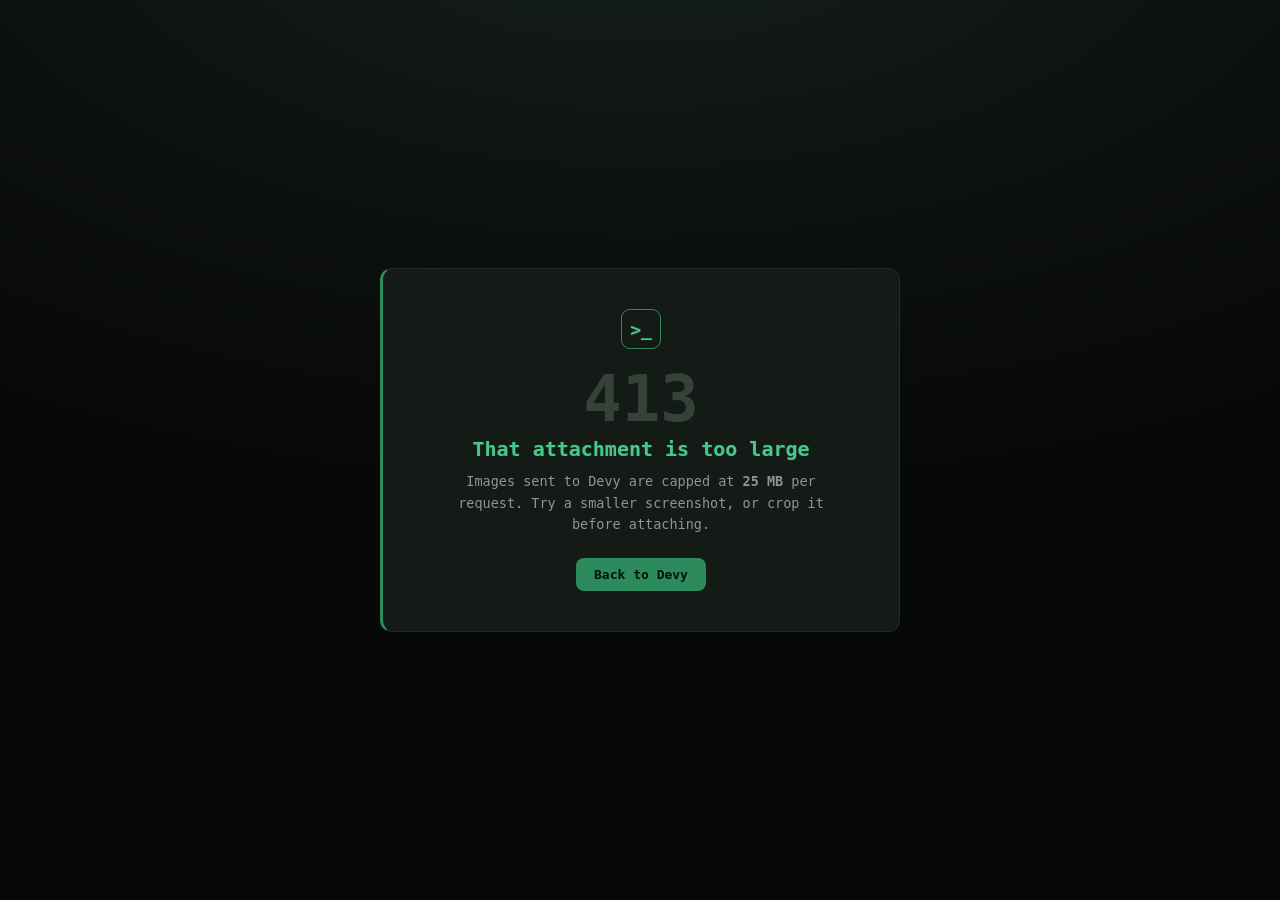
<file: web/errors/413.html>
<!doctype html>
<html lang="en">
<head>
  <meta charset="utf-8" />
  <meta name="viewport" content="width=device-width, initial-scale=1" />
  <title>Attachment too large</title>
  <style>
    :root { color-scheme: dark; }
    * { box-sizing: border-box; }
    html, body { height: 100%; margin: 0; }
    body {
      display: flex; align-items: center; justify-content: center; padding: 24px;
      font-family: "JetBrains Mono", "SF Mono", ui-monospace, Menlo, Consolas, monospace;
      color: #d6ded8;
      background: radial-gradient(1200px 600px at 50% -12%, #16201b 0%, #0c100e 60%, #070908 100%) #0c100e;
    }
    .wrap {
      width: min(520px, 100%); text-align: center;
      background: #141a16; border: 1px solid #232b26; border-left: 3px solid #2c8a5d;
      border-radius: 12px; padding: 40px 32px;
    }
    .mark {
      display: inline-flex; align-items: center; justify-content: center;
      width: 40px; height: 40px; border: 1px solid #2c8a5d; border-radius: 9px;
      color: #46c98a; font-weight: 700; font-size: 18px; margin-bottom: 18px;
      text-shadow: 0 0 2px rgba(70, 201, 138, 0.35);
    }
    .code { font-size: 64px; font-weight: 600; color: #34423a; line-height: 1; margin-bottom: 6px; }
    h1 { color: #46c98a; font-size: 20px; margin: 0 0 10px; text-shadow: 0 0 2px rgba(70, 201, 138, 0.25); }
    p { color: #8b9890; font-size: 13.5px; line-height: 1.6; margin: 0 auto 22px; max-width: 400px; }
    .btn {
      display: inline-block; text-decoration: none; font-size: 13px; font-weight: 700;
      color: #04140c; background: #2c8a5d; border-radius: 8px; padding: 9px 18px;
      transition: background 0.15s;
    }
    .btn:hover { background: #46c98a; box-shadow: 0 0 2px rgba(70, 201, 138, 0.5); }
  </style>
</head>
<body>
  <main class="wrap">
    <div class="mark">&gt;_</div>
    <div class="code">413</div>
    <h1>That attachment is too large</h1>
    <p>Images sent to Devy are capped at <strong>25&nbsp;MB</strong> per request.
       Try a smaller screenshot, or crop it before attaching.</p>
    <a class="btn" href="/">Back to Devy</a>
  </main>
</body>
</html>
</file>
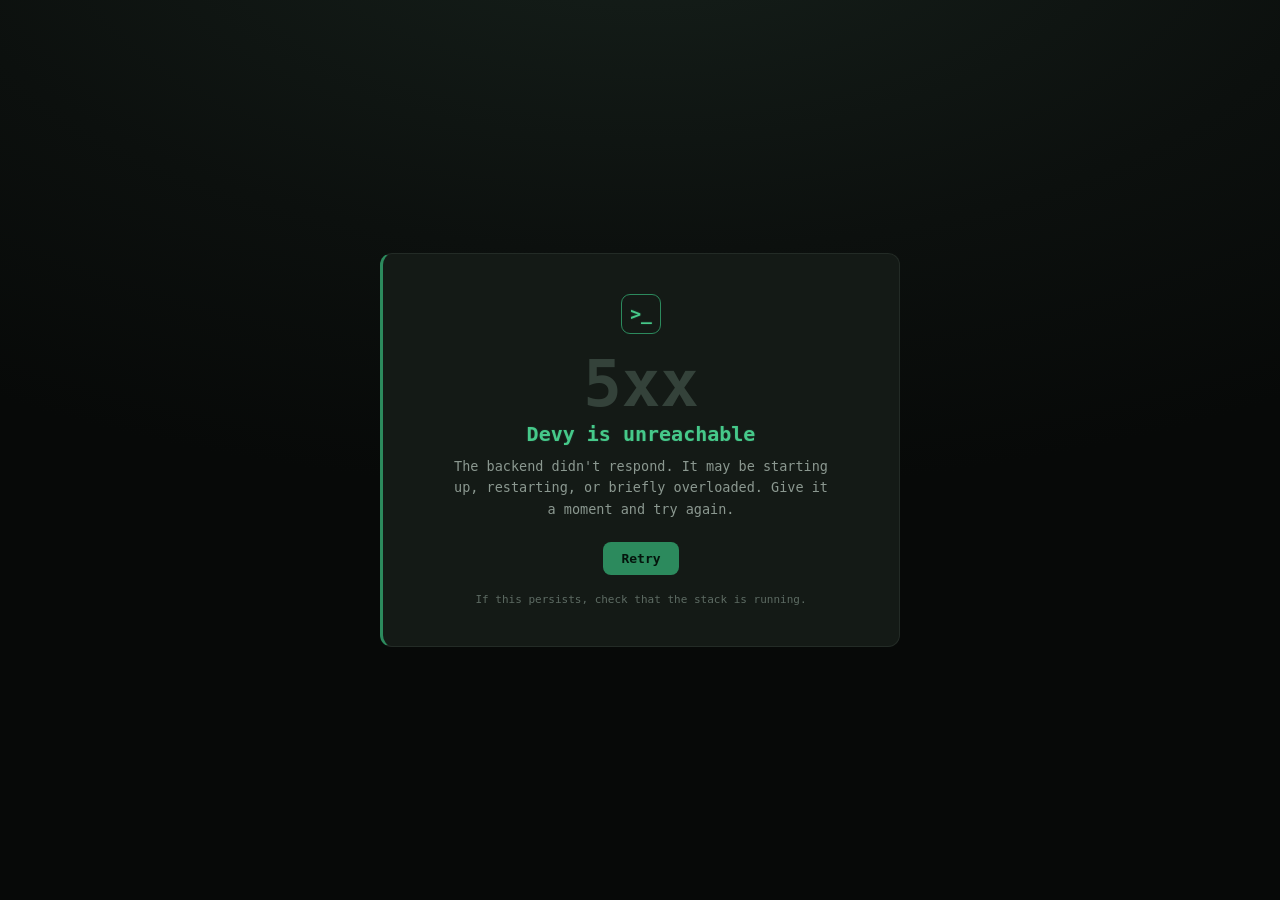
<file: web/errors/50x.html>
<!doctype html>
<html lang="en">
<head>
  <meta charset="utf-8" />
  <meta name="viewport" content="width=device-width, initial-scale=1" />
  <title>Devy unreachable</title>
  <style>
    /* Self-contained on purpose: this renders when the backend is down, so it can't
       depend on the app's stylesheet, fonts, or any external request. Devy-dark. */
    :root { color-scheme: dark; }
    * { box-sizing: border-box; }
    html, body { height: 100%; margin: 0; }
    body {
      display: flex; align-items: center; justify-content: center; padding: 24px;
      font-family: "JetBrains Mono", "SF Mono", ui-monospace, Menlo, Consolas, monospace;
      color: #d6ded8;
      background: radial-gradient(1200px 600px at 50% -12%, #16201b 0%, #0c100e 60%, #070908 100%) #0c100e;
    }
    .wrap {
      width: min(520px, 100%); text-align: center;
      background: #141a16; border: 1px solid #232b26; border-left: 3px solid #2c8a5d;
      border-radius: 12px; padding: 40px 32px;
    }
    .mark {
      display: inline-flex; align-items: center; justify-content: center;
      width: 40px; height: 40px; border: 1px solid #2c8a5d; border-radius: 9px;
      color: #46c98a; font-weight: 700; font-size: 18px; margin-bottom: 18px;
      text-shadow: 0 0 2px rgba(70, 201, 138, 0.35);
    }
    .code { font-size: 64px; font-weight: 600; color: #34423a; line-height: 1; margin-bottom: 6px; }
    h1 { color: #46c98a; font-size: 20px; margin: 0 0 10px; text-shadow: 0 0 2px rgba(70, 201, 138, 0.25); }
    p { color: #8b9890; font-size: 13.5px; line-height: 1.6; margin: 0 auto 22px; max-width: 380px; }
    .btn {
      display: inline-block; text-decoration: none; font-size: 13px; font-weight: 700;
      color: #04140c; background: #2c8a5d; border-radius: 8px; padding: 9px 18px;
      transition: background 0.15s;
    }
    .btn:hover { background: #46c98a; box-shadow: 0 0 2px rgba(70, 201, 138, 0.5); }
    .hint { color: #5d6b63; font-size: 11px; margin-top: 18px; }
  </style>
</head>
<body>
  <main class="wrap">
    <div class="mark">&gt;_</div>
    <div class="code">5xx</div>
    <h1>Devy is unreachable</h1>
    <p>The backend didn't respond. It may be starting up, restarting, or briefly
       overloaded. Give it a moment and try again.</p>
    <a class="btn" href="/">Retry</a>
    <div class="hint">If this persists, check that the stack is running.</div>
  </main>
</body>
</html>
</file>
